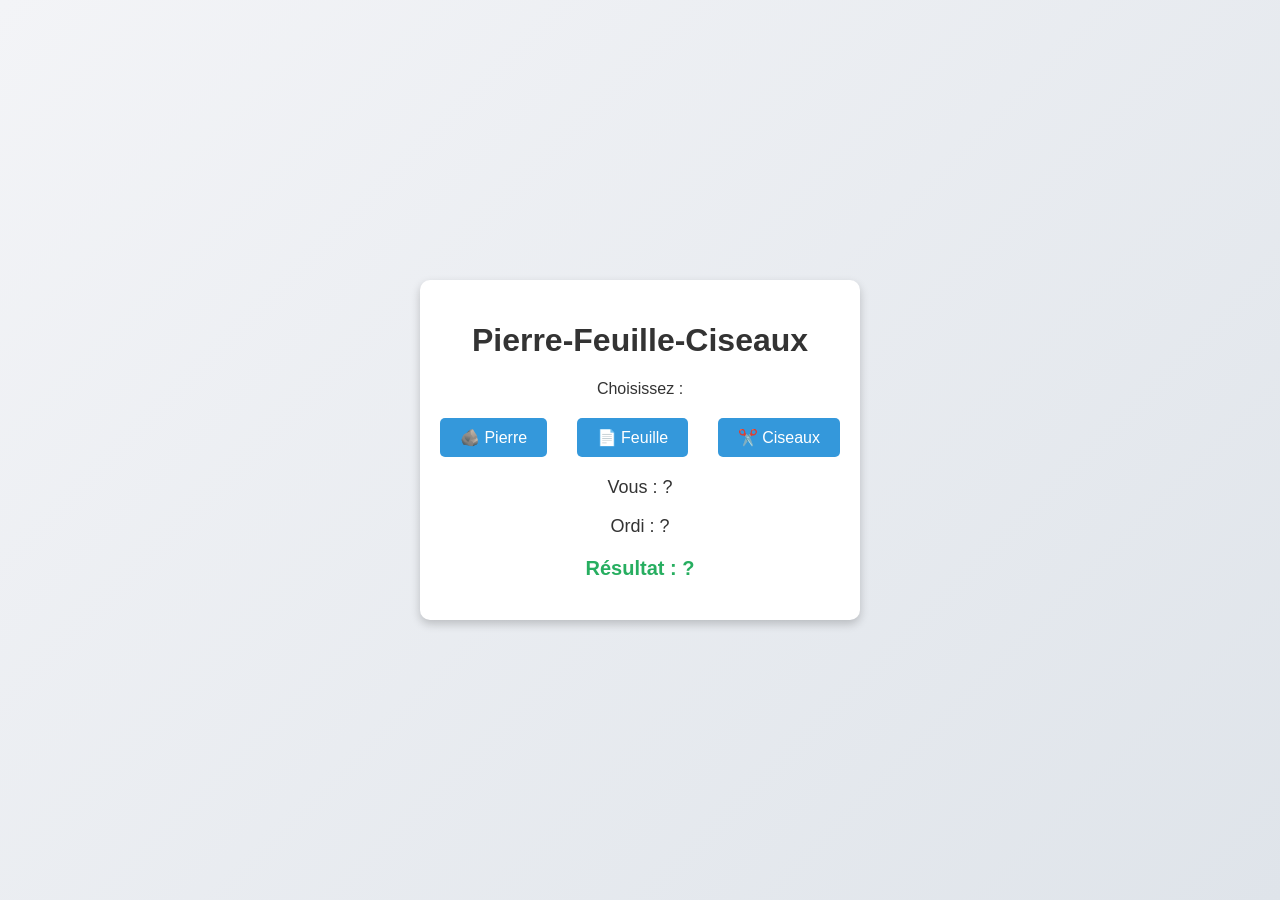
<file: index.html>
<!DOCTYPE html>
<html lang="fr">
<head>
    <meta charset="UTF-8">
    <meta name="viewport" content="width=device-width, initial-scale=1.0">
    <title>Pierre-Feuille-Ciseaux</title>
    <link rel="stylesheet" href="style.css">
</head>
<body>

    <div class="container">
        <h1>Pierre-Feuille-Ciseaux</h1>
        <p>Choisissez :</p>

        <div class="button-group">
            <button class="choix-btn" data-choix="pierre">🪨 Pierre</button>
            <button class="choix-btn" data-choix="feuille">📄 Feuille</button>
            <button class="choix-btn" data-choix="ciseaux">✂️ Ciseaux</button>
        </div>

        <p class="choix-utilisateur">Vous : ?</p>
        <p class="choix-ordinateur">Ordi : ?</p>
        <p class="result">Résultat : ?</p>
    </div>

    <script src="script.js"></script>
</body>
</html>
</file>
<file: style.css>
/* Style général */
body {
    font-family: Arial, sans-serif;
    background: linear-gradient(135deg, #f3f4f7, #dfe4ea);
    color: #333;
    margin: 0;
    padding: 0;
    display: flex;
    justify-content: center;
    align-items: center;
    height: 100vh;
}

/* Conteneur principal */
.container {
    background: #ffffff;
    padding: 20px;
    border-radius: 10px;
    box-shadow: 0 4px 10px rgba(0, 0, 0, 0.2);
    text-align: center;
    width: 400px;
}

/* Boutons */
.button-group {
    display: flex;
    justify-content: space-between;
    margin: 20px 0;
}

.choix-btn {
    background-color: #3498db;
    color: white;
    border: none;
    border-radius: 5px;
    padding: 10px 20px;
    font-size: 16px;
    cursor: pointer;
    transition: background-color 0.3s ease;
}

.choix-btn:hover {
    background-color: #2980b9;
}

/* Résultat */
.result {
    font-size: 20px;
    font-weight: bold;
    margin-top: 20px;
    color: #27ae60;
}

/* Affichage des choix */
.choix-utilisateur, .choix-ordinateur {
    font-size: 18px;
    margin-top: 10px;
}

/* Animation pour le résultat */
.result {
    transition: transform 0.3s ease-in-out;
}

.result:hover {
    transform: scale(1.1);
}
</file>
